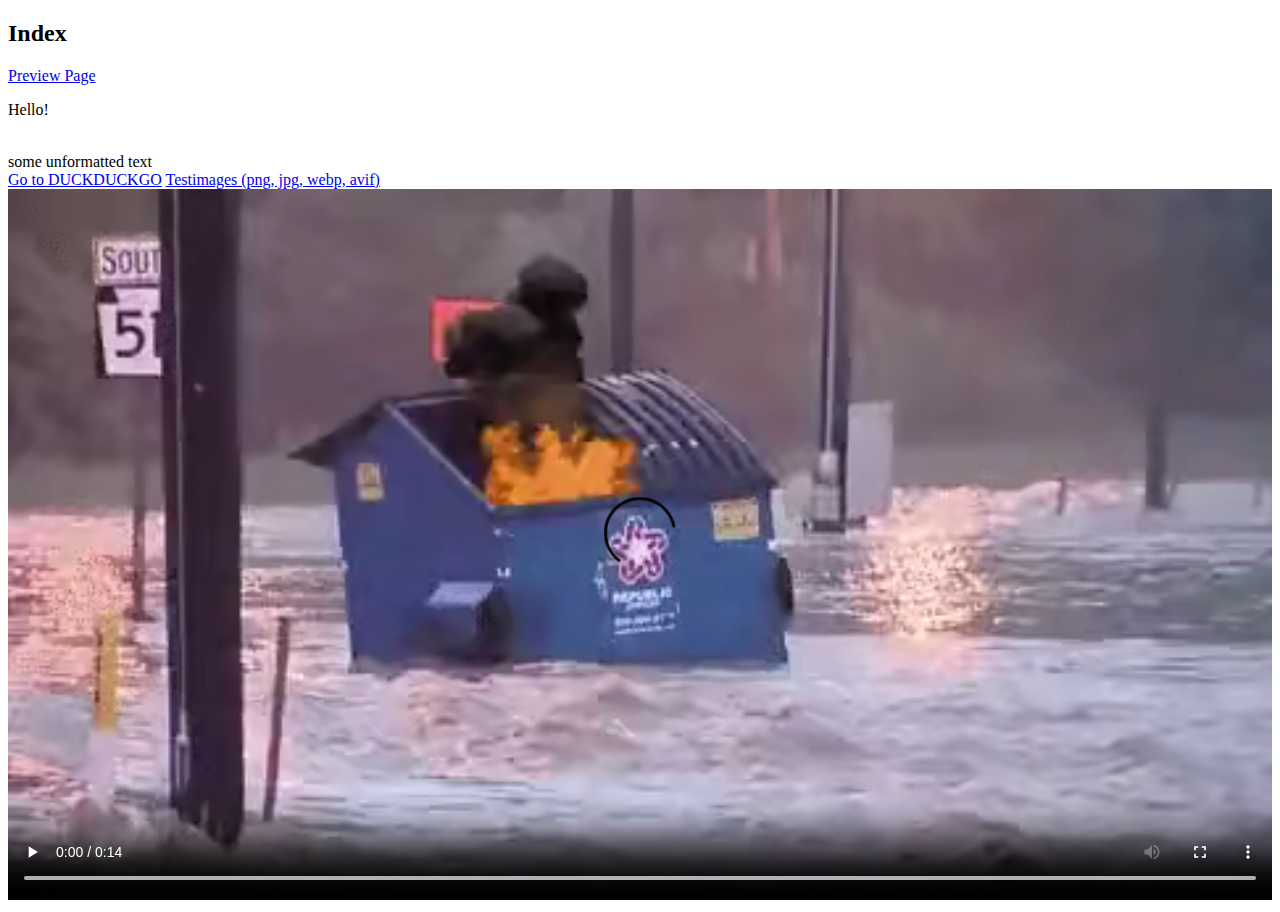
<file: index.html>
<!DOCTYPE html>
<html>
<head>
    <title>Ione Index</title>
    <meta name="description" content="Ione's Personal Dumpster Fire!">
    <script data-ad-client="ca-pub-5030362397111451" async src="https://pagead2.googlesyndication.com/pagead/js/adsbygoogle.js"></script>
</head>
<body>
    <meta http-equiv="refresh" content="120;">
    <h2>Index</h2>
    <a href="/preview">Preview Page</a>
    <p>Hello!</p>
<br>
    some
	unformatted
	text
</br>
    <a href=" https://start.duckduckgo.com">Go to DUCKDUCKGO</a>
	<a href=" /testing">Testimages (png, jpg, webp, avif)</a>
    <video controls autoplay width="100%" height="100%">
        <source src="dumpster.webm" type="video/webm">    
        Your browser does not support the video tag.
		If it does, Contact Ione 15
      </video> 
</body>
</html>
</file>
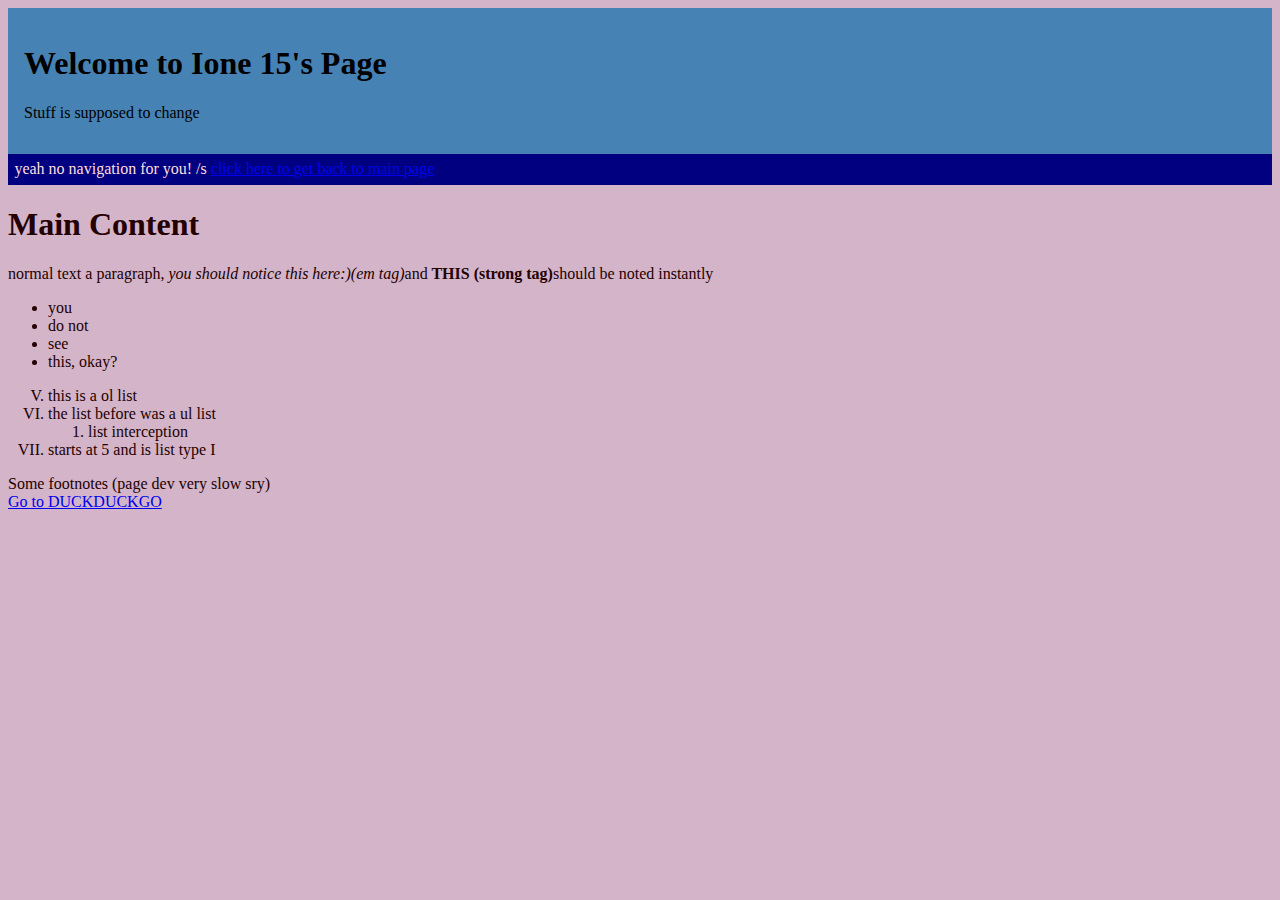
<file: preview/index.html>
<!doctype html>
<html lang="de">
    <head>
        <title>Ione Experimental Branch</title>
        <link href="css/style.css" rel="stylesheet">
        <meta name="description" content="Experimental!">
        <meta charset="utf-8">
        <meta http-equiv="refresh" content="30;">
        <meta name="viewport" content="width=device-width, inital-scale=1.0, shrink-to-fit:no">
    </head>
    <body>
        <header>
            <!--logo and Stuff-->
            <h1>Welcome to Ione 15's Page
            </h1>
            <p>Stuff is supposed to change</p>
        </header>
        <nav>
            <!--Navagation and Stuff-->
            yeah no navigation for you! /s
            <a href="..">click here to get back to main page</a>

        </nav>
        <main>
            <!--Content belongs here-->
            <h1>Main Content</h1>
            <p>normal text a paragraph, <em>you should notice this here:)(em tag)</em>and<strong> THIS (strong tag)</strong>should be noted instantly</p>
            <ul>
                <li>you</li>
                <li>do not</li>
                <li>see</li>
                <li>this, okay?</li>
            </ul>
            <ol start="5" type="I">
                <li>this is a ol list</li>
                <li>the list before was a ul list</li>
                <ol>
                    <li>list interception</li>
                </ol>
                <li>starts at 5 and is list type I</li>
            </ol>
        </main>
        <footer>
            <!--Footnote-->
            Some footnotes
            (page dev very slow sry)
        </footer>
        <a href="https://start.duckduckgo.com">Go to DUCKDUCKGO</a>
    </body>
</html>
</file>
<file: preview/css/style.css>
/* COMMENTARE */

body {
    background-color: rgb(211, 180, 201);
    color: rgb(36, 0, 0);
}

header {
    background-color: steelblue;
    color: black;
    padding: 1rem;
}

nav {
    background-color: navy;
    color: rgb(255, 223, 223);
    padding: 0.4rem;
}
</file>
